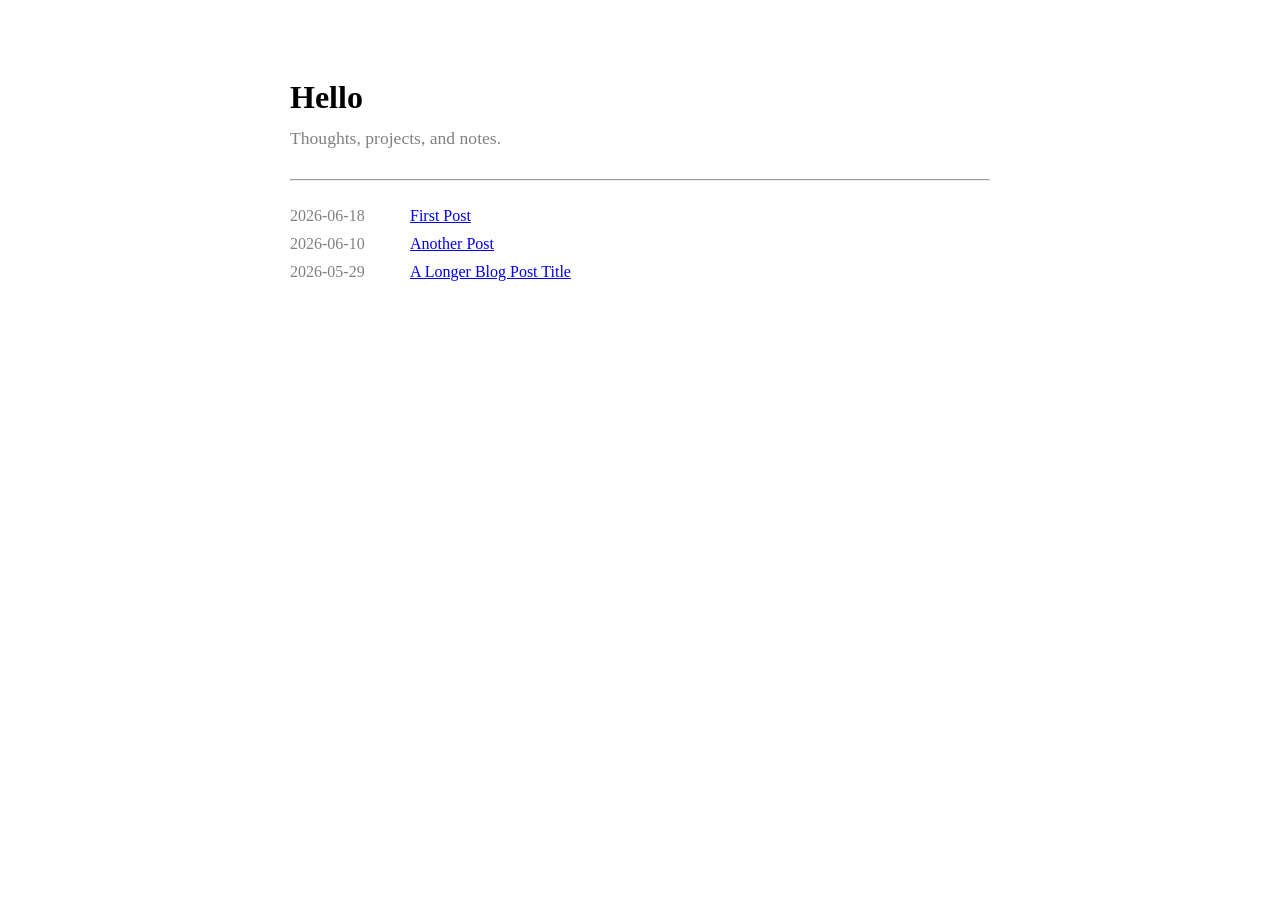
<file: index.html>
<!DOCTYPE html>
<html>
<head>
    <meta charset="UTF-8">
    <title>Blog</title>
    <link rel="stylesheet" href="style.css">
</head>
<body>
	<br>
    <h1>Hello</h1>
	<p class="caption">Thoughts, projects, and notes.</p>
	<hr>
	<br>
    <div class="post">
        <span class="date">2026-06-18</span>
        <a href="post1.html">First Post</a>
    </div>

    <div class="post">
        <span class="date">2026-06-10</span>
        <a href="post2.html">Another Post</a>
    </div>

    <div class="post">
        <span class="date">2026-05-29</span>
        <a href="post3.html">A Longer Blog Post Title</a>
    </div>
</body>
</html>
</file>
<file: style.css>
body {
	max-width: 700px;
	margin: 40px auto;
	padding: 0 20px;
	font-family: serif;
}

.post {
    display: flex;
    gap: 20px;
    margin-bottom: 10px;
}

.date {
    width: 100px;
    flex-shrink: 0;
    color: gray;
}
		
.caption {
	margin-top: -10px;
	margin-bottom: 30px;
	color: gray;
	font-size: 1.1rem;
}
</file>
